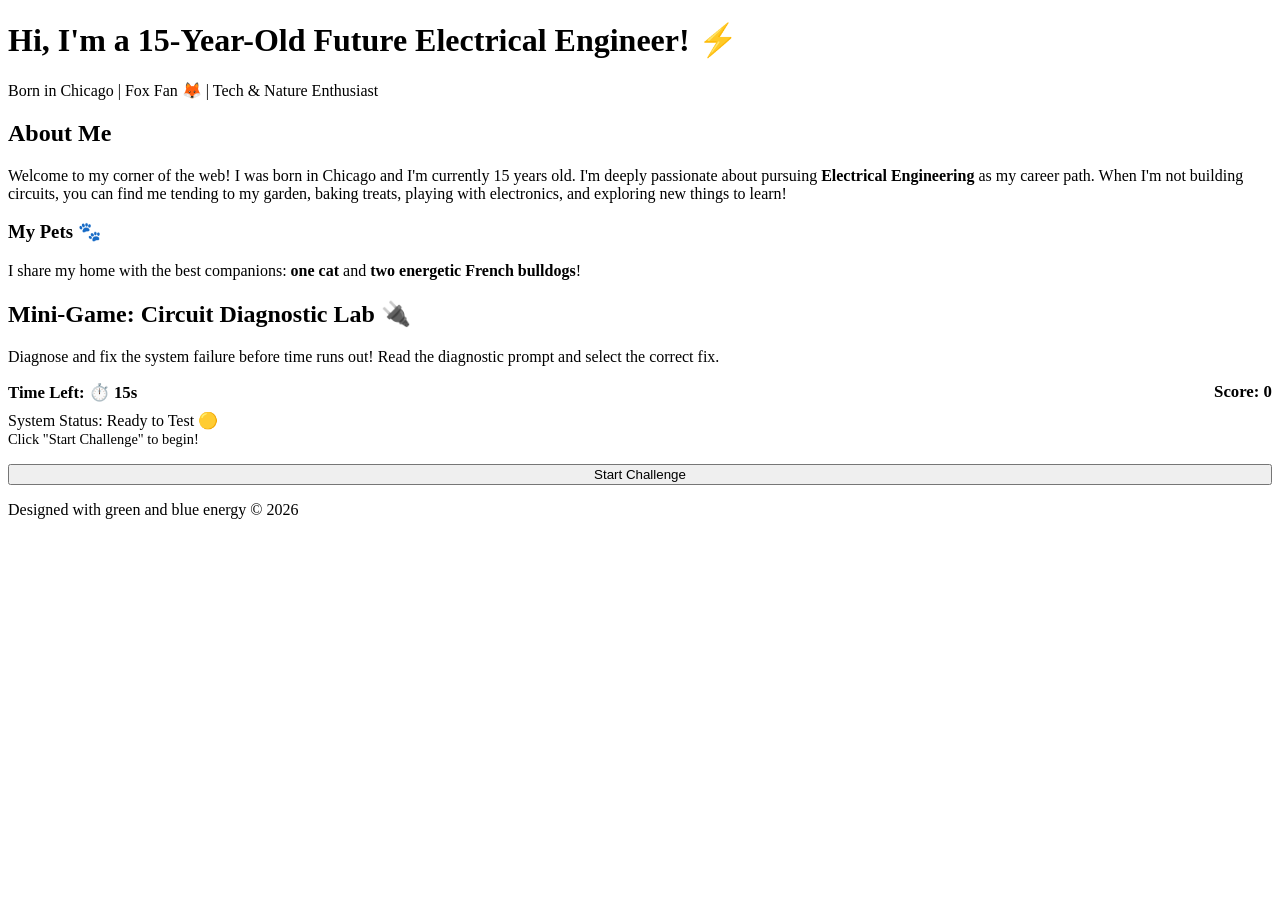
<file: index.html>
<!DOCTYPE html>
<html lang="en">
<head>
    <meta charset="UTF-8">
    <meta name="viewport" content="width=device-width, initial-scale=1.0">
    <title>Future Electrical Engineer | About Me</title>
    <!-- Link to our external CSS stylesheet -->
    <link rel="stylesheet" href="style.css">
</head>
<body>

    <!-- Animated Electrical Background Overlay -->
    <div class="circuit-background">
        <div class="wire wire-1"></div>
        <div class="wire wire-2"></div>
        <div class="wire wire-3"></div>
        <div class="pulse pulse-1"></div>
        <div class="pulse pulse-2"></div>
    </div>

    <!-- Header / Hero Section -->
    <header class="hero">
        <h1>Hi, I'm a 15-Year-Old Future Electrical Engineer! ⚡</h1>
        <p>Born in Chicago | Fox Fan 🦊 | Tech & Nature Enthusiast</p>
    </header>

    <main class="container">
        <!-- About Me Section -->
        <section class="card">
            <h2>About Me</h2>
            <p>Welcome to my corner of the web! I was born in Chicago and I'm currently 15 years old. I'm deeply passionate about pursuing <strong>Electrical Engineering</strong> as my career path. When I'm not building circuits, you can find me tending to my garden, baking treats, playing with electronics, and exploring new things to learn!</p>
            <h3>My Pets 🐾</h3>
            <p>I share my home with the best companions: <strong>one cat</strong> and <strong>two energetic French bulldogs</strong>!</p>
        </section>

        <!-- Mini-Game Section -->
        <section class="card game-section">
            <h2>Mini-Game: Circuit Diagnostic Lab 🔌</h2>
            <p>Diagnose and fix the system failure before time runs out! Read the diagnostic prompt and select the correct fix.</p>
            
            <div class="game-stats">
                <span id="game-timer">Time Left: ⏱️ 15s</span>
                <span id="game-score">Score: 0</span>
            </div>

            <div id="game-display" class="game-display">
                System Status: Ready to Test 🟡<br>
                <span id="challenge-prompt" style="font-size: 0.9rem; color: var(--highlight);">Click "Start Challenge" to begin!</span>
            </div>

            <div id="action-buttons" class="button-grid">
                <button id="start-game-btn" class="btn">Start Challenge</button>
            </div>
        </section>
    </main>

    <!-- Footer -->
    <footer>
        <p>Designed with green and blue energy &copy; 2026</p>
    </footer>

    <!-- Link to our external JavaScript file -->
    <script src="script.js"></script>
</body>
</html>
</file>
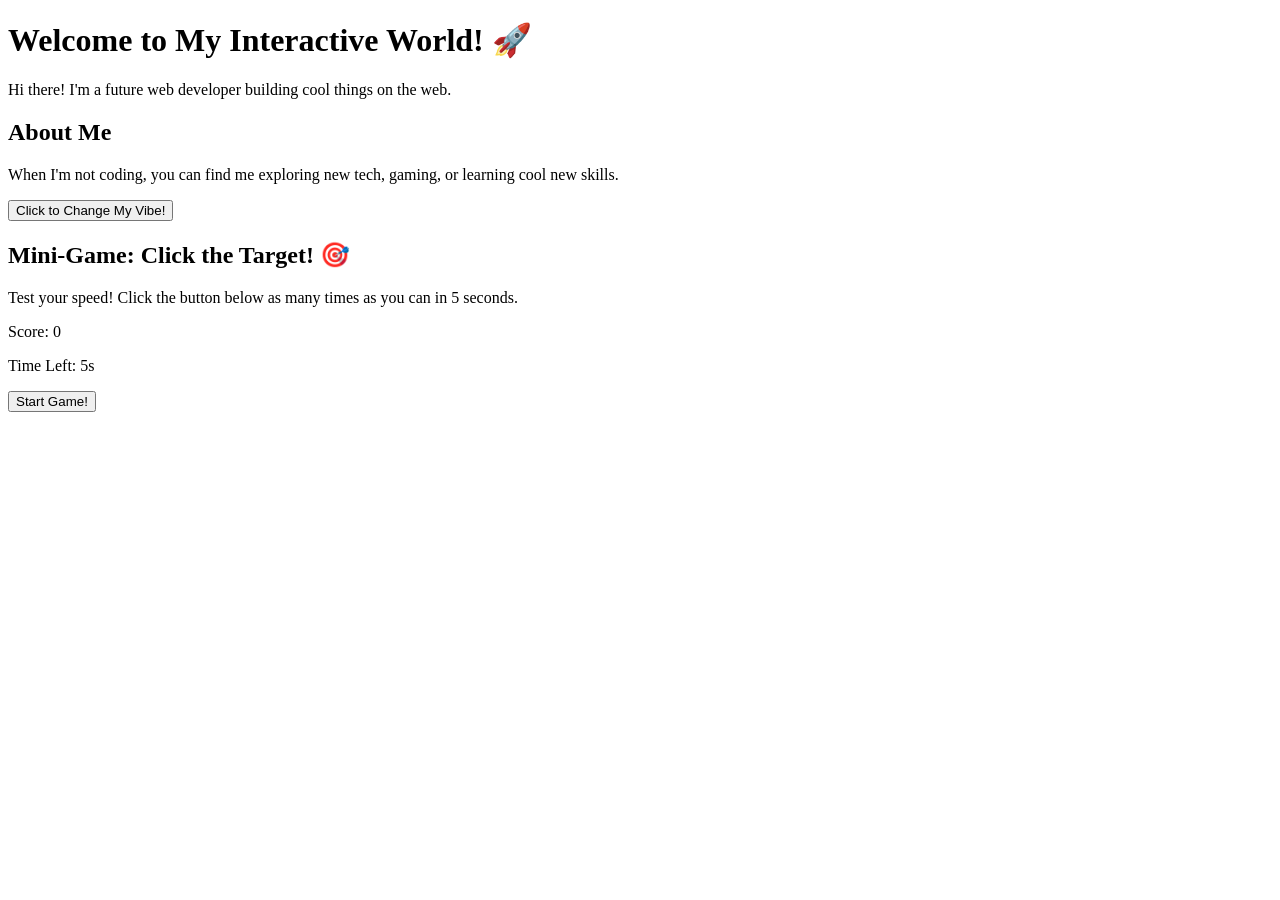
<file: gemini-code-1785523751069.html>
<!DOCTYPE html>
<html lang="en">
<head>
    <meta charset="UTF-8">
    <meta name="viewport" content="width=device-width, initial-scale=1.0">
    <title>My Interactive About Me</title>
    <!-- Link to our CSS stylesheet -->
    <link rel="stylesheet" href="style.css">
</head>
<body>

    <!-- Main Header Section -->
    <header>
        <h1>Welcome to My Interactive World! 🚀</h1>
        <p>Hi there! I'm a future web developer building cool things on the web.</p>
    </header>

    <!-- About Me Section -->
    <section class="about-container">
        <h2>About Me</h2>
        <p>When I'm not coding, you can find me exploring new tech, gaming, or learning cool new skills.</p>
        <button id="color-btn">Click to Change My Vibe!</button>
    </section>

    <!-- Interactive Mini-Game Section -->
    <section class="game-container">
        <h2>Mini-Game: Click the Target! 🎯</h2>
        <p>Test your speed! Click the button below as many times as you can in 5 seconds.</p>
        <div class="game-display">
            <p>Score: <span id="score">0</span></p>
            <p>Time Left: <span id="timer">5</span>s</p>
        </div>
        <button id="start-game-btn">Start Game!</button>
    </section>

    <!-- Link to our JavaScript file -->
    <script src="script.js"></script>
</body>
</html>
</file>
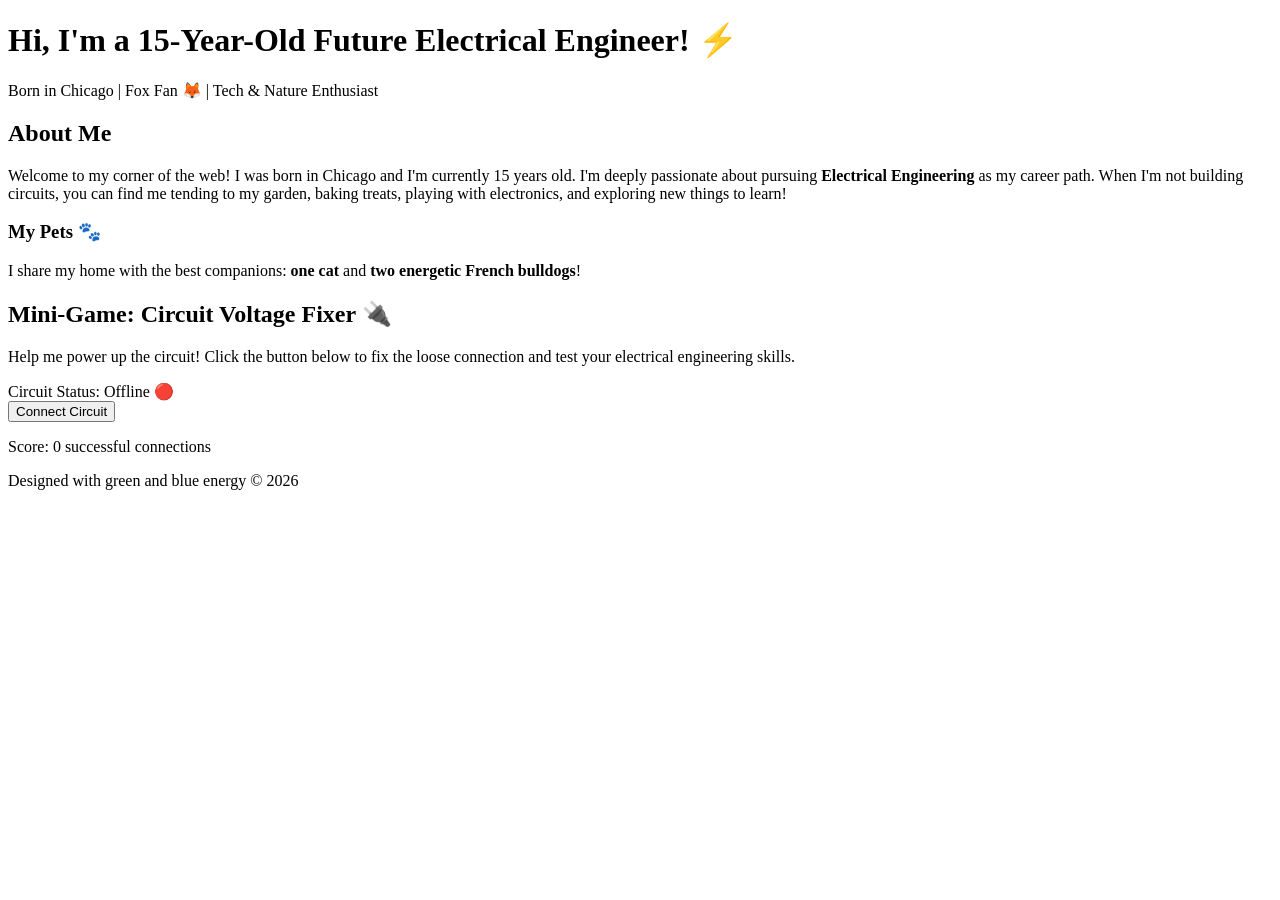
<file: gemini-code-1785525176801.html>
<!DOCTYPE html>
<html lang="en">
<head>
    <meta charset="UTF-8">
    <meta name="viewport" content="width=device-width, initial-scale=1.0">
    <title>Future Electrical Engineer | About Me</title>
    <!-- Link to our external CSS stylesheet -->
    <link rel="stylesheet" href="style.css">
</head>
<body>

    <!-- Header / Hero Section -->
    <header class="hero">
        <h1>Hi, I'm a 15-Year-Old Future Electrical Engineer! ⚡</h1>
        <p>Born in Chicago | Fox Fan 🦊 | Tech & Nature Enthusiast</p>
    </header>

    <main class="container">
        <!-- About Me Section -->
        <section class="card">
            <h2>About Me</h2>
            <p>Welcome to my corner of the web! I was born in Chicago and I'm currently 15 years old. I'm deeply passionate about pursuing <strong>Electrical Engineering</strong> as my career path. When I'm not building circuits, you can find me tending to my garden, baking treats, playing with electronics, and exploring new things to learn!</p>
            <h3>My Pets 🐾</h3>
            <p>I share my home with the best companions: <strong>one cat</strong> and <strong>two energetic French bulldogs</strong>!</p>
        </section>

        <!-- Mini-Game Section -->
        <section class="card game-section">
            <h2>Mini-Game: Circuit Voltage Fixer 🔌</h2>
            <p>Help me power up the circuit! Click the button below to fix the loose connection and test your electrical engineering skills.</p>
            <div id="game-display" class="game-display">Circuit Status: Offline 🔴</div>
            <button id="fix-circuit-btn" class="btn">Connect Circuit</button>
            <p id="game-score">Score: 0 successful connections</p>
        </section>
    </main>

    <!-- Footer -->
    <footer>
        <p>Designed with green and blue energy &copy; 2026</p>
    </footer>

    <!-- Link to our external JavaScript file -->
    <script src="script.js"></script>
</body>
</html>
</file>
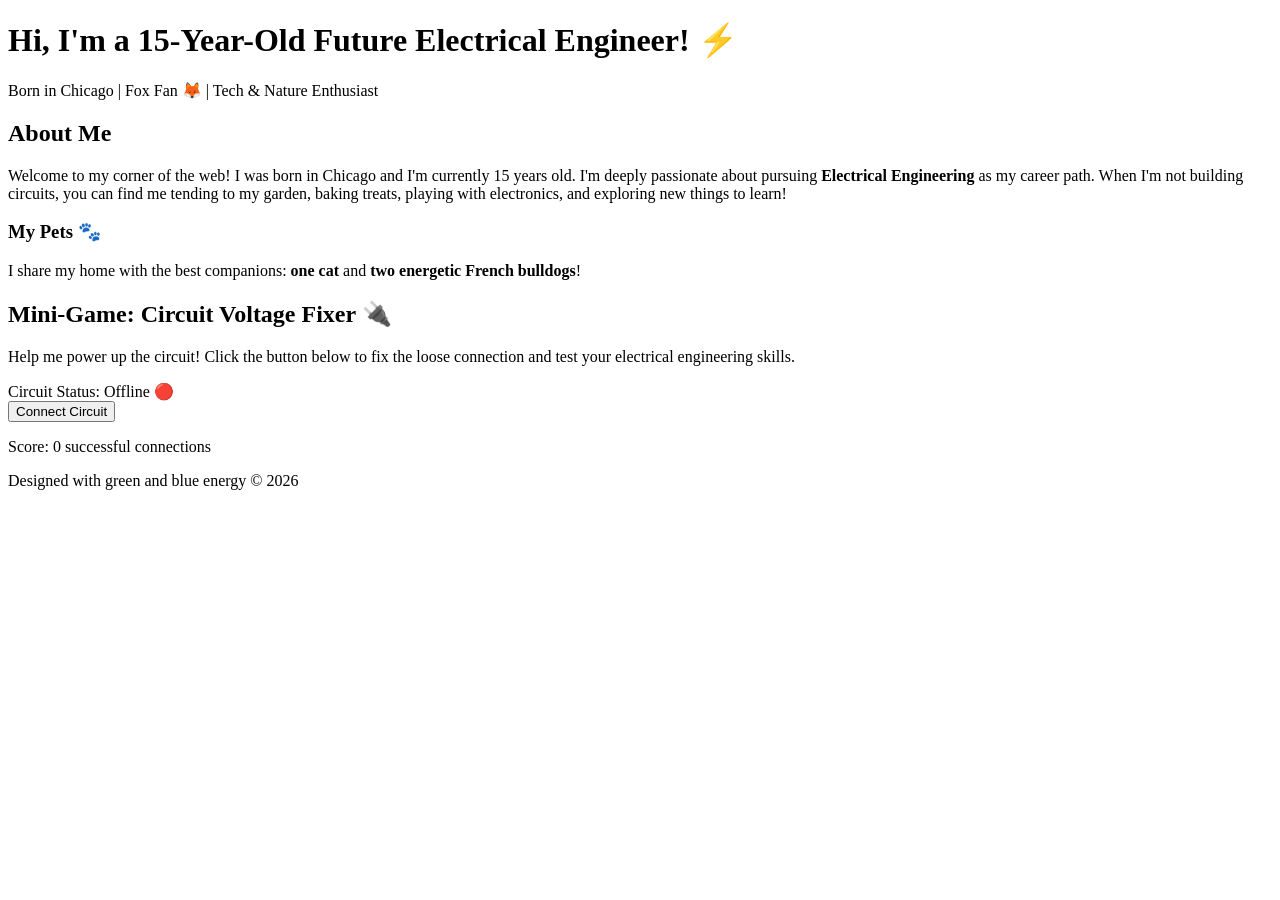
<file: gemini-code-1785525860373.html>
<!DOCTYPE html>
<html lang="en">
<head>
    <meta charset="UTF-8">
    <meta name="viewport" content="width=device-width, initial-scale=1.0">
    <title>Future Electrical Engineer | About Me</title>
    <!-- Link to our external CSS stylesheet -->
    <link rel="stylesheet" href="style.css">
</head>
<body>

    <!-- Animated Electrical Background Overlay -->
    <div class="circuit-background">
        <div class="wire wire-1"></div>
        <div class="wire wire-2"></div>
        <div class="wire wire-3"></div>
        <div class="pulse pulse-1"></div>
        <div class="pulse pulse-2"></div>
    </div>

    <!-- Header / Hero Section -->
    <header class="hero">
        <h1>Hi, I'm a 15-Year-Old Future Electrical Engineer! ⚡</h1>
        <p>Born in Chicago | Fox Fan 🦊 | Tech & Nature Enthusiast</p>
    </header>

    <main class="container">
        <!-- About Me Section -->
        <section class="card">
            <h2>About Me</h2>
            <p>Welcome to my corner of the web! I was born in Chicago and I'm currently 15 years old. I'm deeply passionate about pursuing <strong>Electrical Engineering</strong> as my career path. When I'm not building circuits, you can find me tending to my garden, baking treats, playing with electronics, and exploring new things to learn!</p>
            <h3>My Pets 🐾</h3>
            <p>I share my home with the best companions: <strong>one cat</strong> and <strong>two energetic French bulldogs</strong>!</p>
        </section>

        <!-- Mini-Game Section -->
        <section class="card game-section">
            <h2>Mini-Game: Circuit Voltage Fixer 🔌</h2>
            <p>Help me power up the circuit! Click the button below to fix the loose connection and test your electrical engineering skills.</p>
            <div id="game-display" class="game-display">Circuit Status: Offline 🔴</div>
            <button id="fix-circuit-btn" class="btn">Connect Circuit</button>
            <p id="game-score">Score: 0 successful connections</p>
        </section>
    </main>

    <!-- Footer -->
    <footer>
        <p>Designed with green and blue energy &copy; 2026</p>
    </footer>

    <!-- Link to our external JavaScript file -->
    <script src="script.js"></script>
</body>
</html>
</file>
<file: style.css>
/* Mini-Game Layout Enhancements */
.game-stats {
    display: flex;
    justify-content: space-between;
    font-weight: bold;
    font-size: 1.05rem;
    margin-bottom: 0.5rem;
    color: var(--highlight);
}

.button-grid {
    display: flex;
    flex-wrap: wrap;
    gap: 10px;
    justify-content: center;
    margin-top: 1rem;
}

.button-grid .btn {
    flex: 1 1 40%;
    min-width: 140px;
}
</file>
